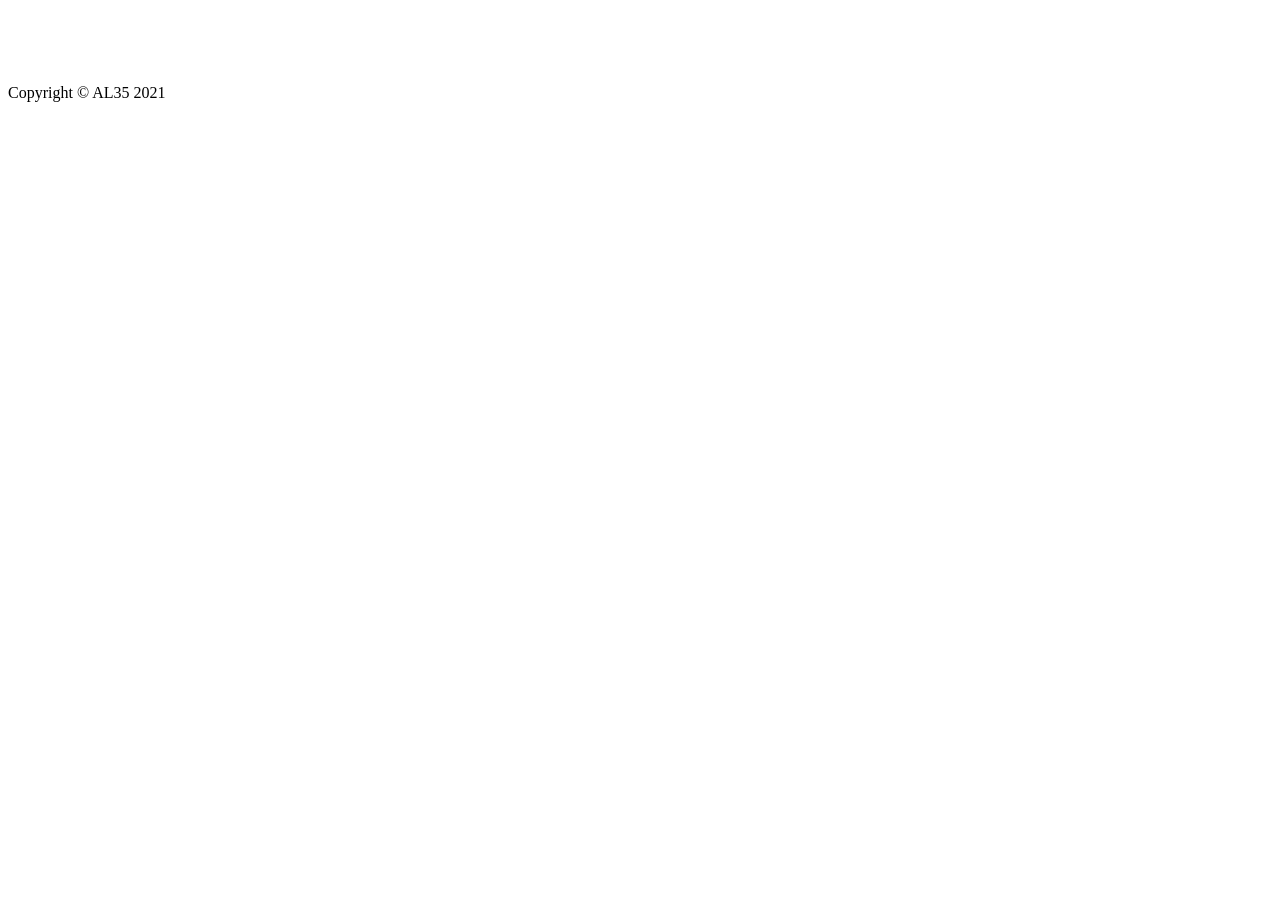
<file: src/main/resources/fragments/footer.html>
<!DOCTYPE html>
<html lang="en" xmlns:th="http://www.thymeleaf.org">
<head>
    <meta charset="UTF-8">
    <title>Footer Page</title>
    <link th:rel="stylesheet" th:href="@{/webjars/bootstrap/css/bootstrap.min.css} "/>
    <script th:src="@{/webjars/jquery/jquery.min.js}"></script>
    <script th:src="@{/webjars/popper.js/umd/popper.min.js}"></script>
    <script th:src="@{/webjars/bootstrap/js/bootstrap.min.js}"></script>

	    <style>
        body {
            padding-top: 60px;

        }
        
   		 </style>

</head>

<body>

<footer th:fragment="footer_fragment" class="py-5 bg-dark" >
    <p class="m-0 text-center text-white"> Copyright &copy; AL35 2021</p>
</footer>

</body>
</html>
</file>
